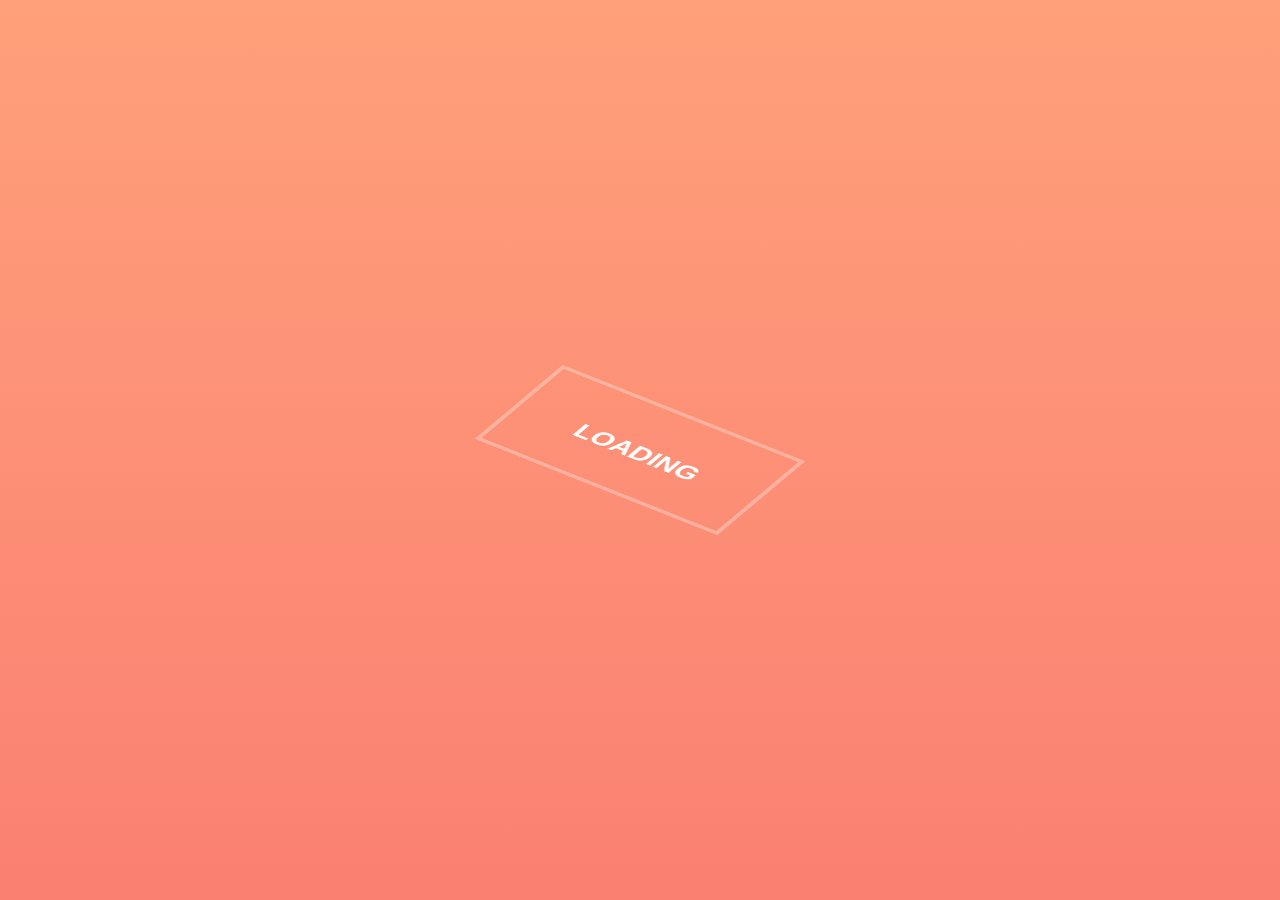
<file: fenced-entrance/index.html>
<!DOCTYPE html>
<html lang="en">
  <head>
    <!-- test commit -->
    <meta charset="UTF-8" />
    <meta http-equiv="X-UA-Compatible" content="IE=edge" />
    <meta name="viewport" content="width=device-width, initial-scale=1.0" />
    <title>vanilla-UI</title>
    <link rel="stylesheet" href="./style.css" />
    <script src="./index.js" defer></script>
  </head>
  <body>
    <div class="loading-modal">
      <div class="entrance">
        <div class="content-con">
          <span class="content c-loading">LOADING</span>
          <span class="content c-start">START</span>
        </div>

        <div class="loading loading-front1 loading-front"></div>
        <div class="loading loading-front2 loading-front"></div>
        <div class="loading loading-left loading-lr"></div>
        <div class="loading loading-right loading-lr"></div>
        <div class="loading loading-back1 loading-back"></div>
        <div class="loading loading-back2 loading-back"></div>
      </div>

      <div class="fence-con">
        <div class="fence">
          <div class="side front"></div>
          <div class="side left"></div>
          <div class="side right"></div>
          <div class="side back"></div>
        </div>
      </div>
    </div>
  </body>
</html>
</file>
<file: fenced-entrance/style.css>
* {
  box-sizing: border-box;
}
@keyframes loading-modal-hidden {
  from {
    opacity: 1;
  }
  to {
    opacity: 0;
  }
}
@keyframes fence-con-over {
  from {
    opacity: 0;
    transform: translateY(20px);
  }
  80% {
    opacity: 1;
    transform: translateY(-40px);
  }
  to {
    opacity: 1;
    transform: translateY(-30px);
  }
}
@keyframes fence-con-out {
  from {
    opacity: 1;
    transform: translateY(-40px);
  }
  50% {
    opacity: 0;
    transform: translateY(20px);
  }
  to {
    opacity: 0;
    transform: translateY(0px);
  }
}
@keyframes fb-before {
  from {
    left: 0px;
  }
  to {
    left: 300px;
  }
}
@keyframes fb-after {
  from {
    left: -300px;
    opacity: 1;
  }
  to {
    left: 0px;
    opacity: 1;
  }
}
@keyframes lr-before {
  from {
    left: 0px;
  }
  to {
    left: 150px;
  }
}
@keyframes lr-after {
  from {
    left: -150px;
    opacity: 1;
  }
  to {
    left: 0px;
    opacity: 1;
  }
}
@keyframes loading-fb {
  from {
    width: 0px;
  }
  to {
    width: 150px;
  }
}
@keyframes loading-lr {
  from {
    width: 0px;
  }
  to {
    width: 150px;
  }
}
body {
  width: 100vw;
  height: 100vh;
  margin: 0;
  /* background: linear-gradient(lightsalmon, salmon); */
  display: flex;
  justify-content: center;
  align-items: center;
}
.loading-modal {
  width: 100%;
  height: 100%;
  background: linear-gradient(lightsalmon, salmon);
  display: flex;
  justify-content: center;
  align-items: center;
}
.entrance {
  width: 300px;
  height: 150px;
  border: 5px solid rgba(255, 255, 255, 0.3);
  color: white;
  font-size: 2rem;
  font-weight: bold;
  font-family: -apple-system, BlinkMacSystemFont, "Segoe UI", Roboto, Oxygen,
    Ubuntu, Cantarell, "Open Sans", "Helvetica Neue", sans-serif;
  line-height: 150px;
  transform: rotateZ(50deg) rotateX(40deg) rotateY(-40deg);
  z-index: 1;
  cursor: pointer;
}

.content-con {
  display: flex;
  justify-content: center;
}
.c-loading,
.c-start {
  position: absolute;
  transition: 1s;
}
.c-start {
  color: transparent;
}
.loading {
  position: absolute;
  background-color: white;
  transition: 0.5s;
  height: 5px;
}
.loading-front {
  animation: loading-fb 1s linear forwards;
}
.loading-back {
  animation: loading-fb 1s 2s linear forwards;
}
.loading-lr {
  animation: loading-lr 1s 1s linear forwards;
}
.loading-front1,
.loading-left,
.loading-right {
  left: -5px;
  top: -5px;
  transform-origin: left;
}
.loading-front1 {
  transform: rotateY(180deg) translateX(-150px);
}
.loading-front2 {
  left: 145px;
  top: -5px;
}
.loading-back1 {
  left: -5px;
  top: 140px;
  animation: loading-fb 1s 2s linear forwards;
}
.loading-back2 {
  left: 145px;
  top: 140px;
  transform-origin: left;
  transform: rotateY(180deg) translateX(-150px);
  animation: loading-fb 1s 2s linear forwards;
}
.loading-left {
  transform: rotateZ(90deg) translateY(-2px) translateX(-2px);
}
.loading-right {
  transform: rotateZ(90deg) translateY(-298px) translateX(-3px);
}
.fence-con,
.fence {
  position: absolute;
  width: 300px;
  height: 150px;
}
.fence-con {
  opacity: 0;
}
.fence {
  transform-style: preserve-3d;
  transform: rotateZ(50deg) rotateX(40deg) rotateY(-40deg);
}
.side {
  position: absolute;
  border-top: 2px solid rgba(255, 255, 255, 0.3);
  border-bottom: 2px solid rgba(255, 255, 255, 0.3);
  transition: 0.5s;
  overflow: hidden;
}
.front,
.back {
  width: 300px;
  height: 30px;
}
.front {
  transform: rotateX(-90deg) translateZ(-15px);
}
.back {
  transform: rotateX(-90deg) translateZ(135px);
}
.front::before,
.front::after,
.back::before,
.back::after {
  content: "";
  position: absolute;
  width: 300px;
  height: 30px;
  background: linear-gradient(
    to left,
    rgba(255, 255, 255, 0.3) 15%,
    transparent 15% 100%
  );
  background-size: 25px;
}
.front::before {
  animation: fb-before 10s linear 0s infinite;
}
.front::after {
  opacity: 0;
  animation: fb-after 10s linear 0s infinite;
}
.back::before {
  animation: fb-before 10s linear 0s infinite reverse;
}
.back::after {
  opacity: 0;
  animation: fb-after 10s linear 0s infinite reverse;
}
.left,
.right {
  width: 150px;
  height: 30px;
}
.left {
  transform: rotateX(-90deg) rotateY(90deg) translateZ(-75px) translateX(-60px);
}
.right {
  transform: rotateX(-90deg) rotateY(90deg) translateZ(225px) translateX(-60px);
}
.left::before,
.left::after,
.right::before,
.right::after {
  content: "";
  position: absolute;
  width: 150px;
  height: 30px;
  background: linear-gradient(
    to left,
    rgba(255, 255, 255, 0.3) 15%,
    transparent 15% 100%
  );
  background-size: 25px;
}
.left::before {
  animation: lr-before 5s linear 0s infinite;
}
.left::after {
  opacity: 0;
  animation: lr-after 5s linear 0s infinite;
}
.right::before {
  animation: lr-before 5s linear 0s infinite reverse;
}
.right::after {
  animation: lr-after 5s linear 0s infinite reverse;
}
</file>
